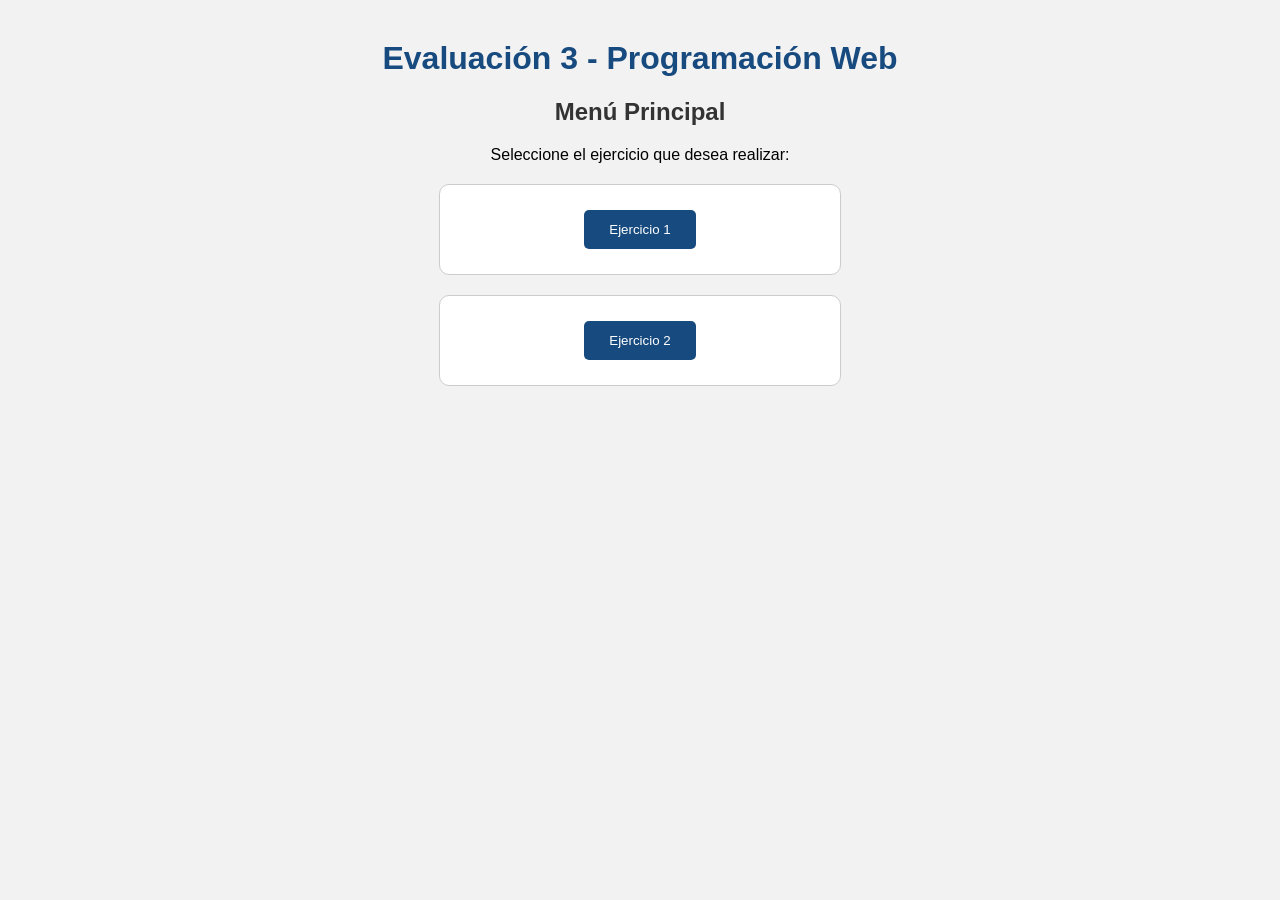
<file: templates/index.html>
<!DOCTYPE html>
<html lang="es">
<head>
    <meta charset="UTF-8">
    <title>Menú Principal</title>
    <link rel="stylesheet" href="/static/estilos.css">
</head>
<body>

    <h1>Evaluación 3 - Programación Web</h1>
    <h2>Menú Principal</h2>

    <p>Seleccione el ejercicio que desea realizar:</p>

    <form action="/ejercicio1">
        <button type="submit">Ejercicio 1</button>
    </form>

    <form action="/ejercicio2">
        <button type="submit">Ejercicio 2</button>
    </form>

</body>
</html>
</file>
<file: static/estilos.css>
body {
    background-color: #f2f2f2;
    font-family: Arial, sans-serif;
    text-align: center;
    margin: 40px;
}

h1 {
    color: #174a7e;
}

h2 {
    color: #333333;
}

h3 {
    color: #174a7e;
}

form {
    background-color: white;
    width: 350px;
    margin: 20px auto;
    padding: 25px;
    border: 1px solid #cccccc;
    border-radius: 10px;
}

label {
    font-weight: bold;
}

input {
    padding: 8px;
    border: 1px solid #cccccc;
    border-radius: 5px;
}

button {
    background-color: #174a7e;
    color: white;
    padding: 12px 25px;
    border: none;
    border-radius: 5px;
    cursor: pointer;
}

a {
    color: #174a7e;
    text-decoration: none;
    font-weight: bold;
}

p {
    font-size: 16px;
}
</file>
